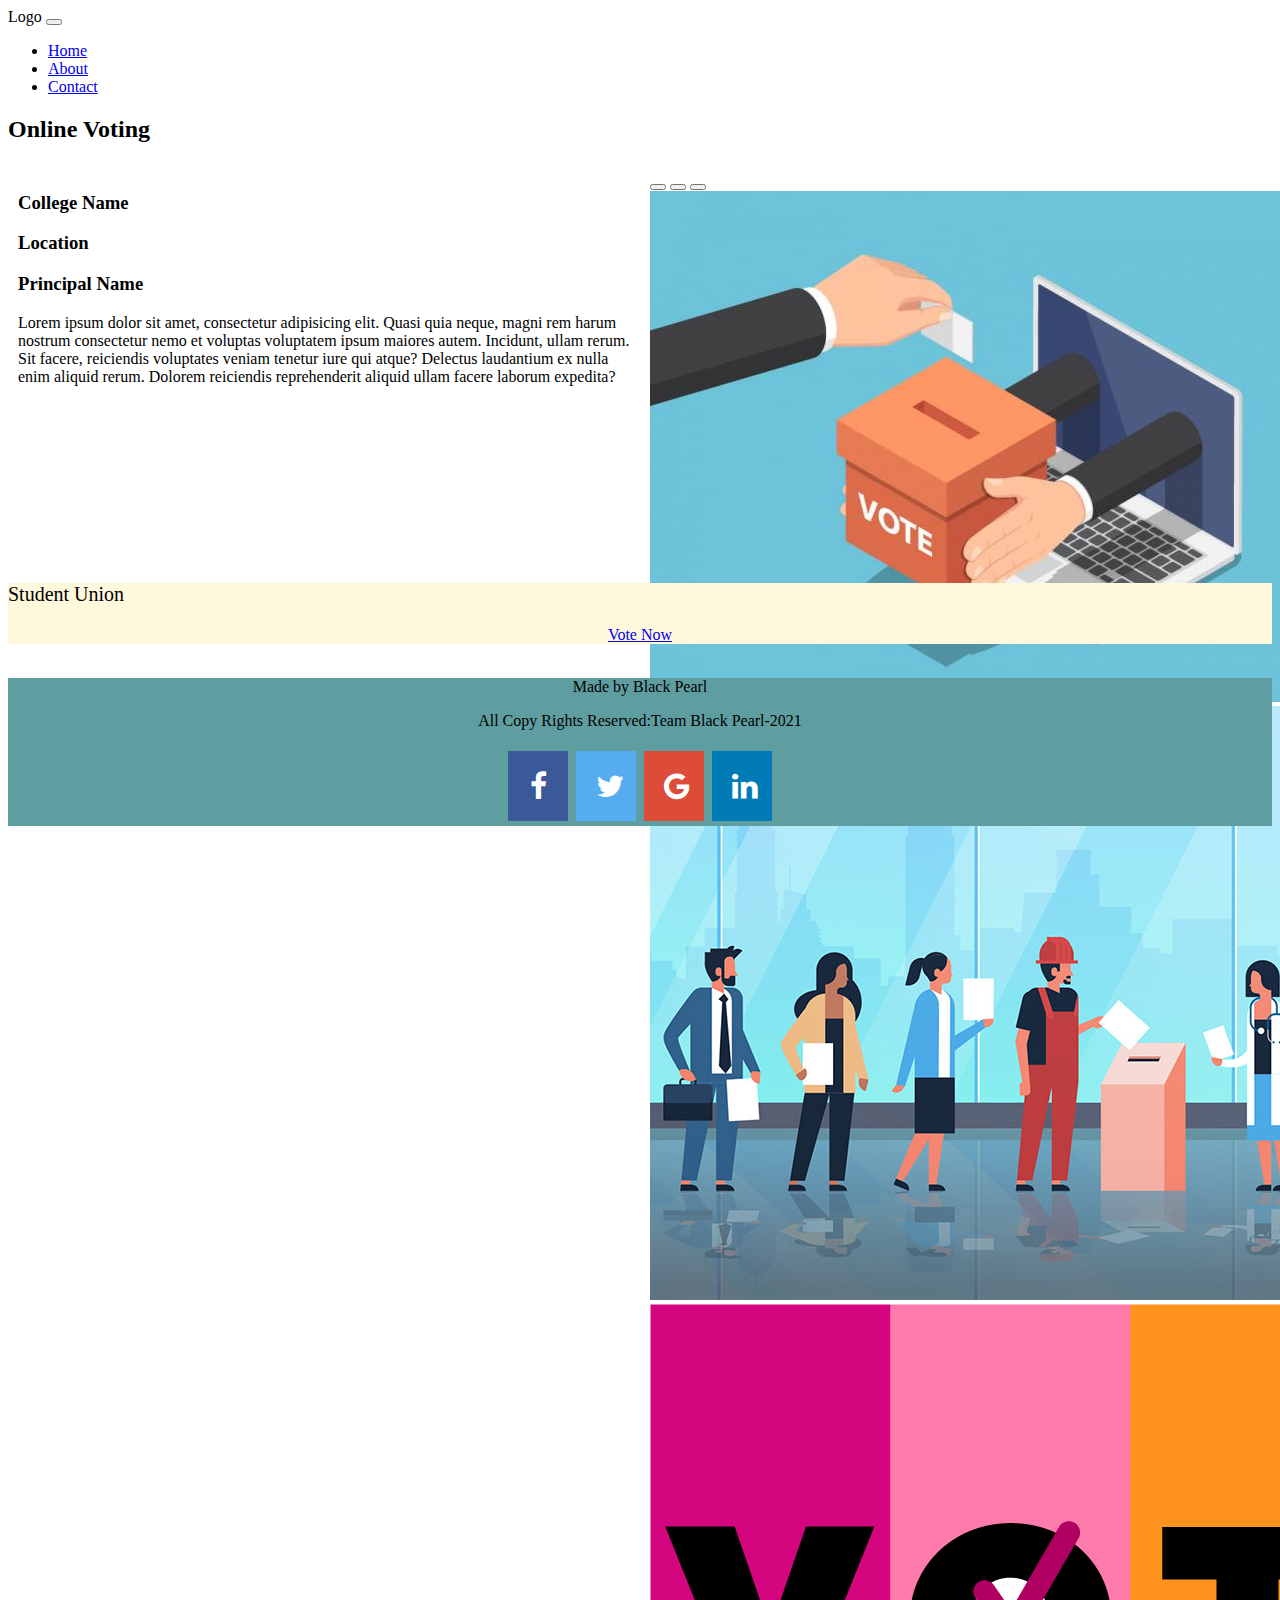
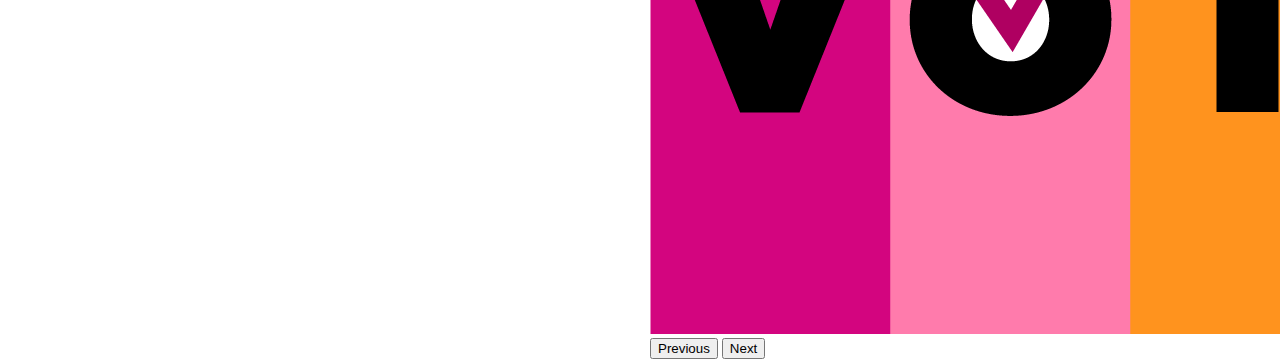
<file: index.html>
<!doctype html>
<html lang="en">
  <head>
    <!-- Required meta tags -->
    <meta charset="utf-8">
    <meta name="viewport" content="width=device-width, initial-scale=1">

    <!-- Bootstrap CSS -->
    <link href="https://cdn.jsdelivr.net/npm/bootstrap@5.0.0-beta3/dist/css/bootstrap.min.css" rel="stylesheet" integrity="sha384-eOJMYsd53ii+scO/bJGFsiCZc+5NDVN2yr8+0RDqr0Ql0h+rP48ckxlpbzKgwra6" crossorigin="anonymous">
    <link rel="stylesheet" href="https://cdnjs.cloudflare.com/ajax/libs/font-awesome/4.7.0/css/font-awesome.min.css">
    <link rel="stylesheet" href="style.css">

    <title>Online Voting</title>
  </head>
  <body>
    <nav class="navbar navbar-expand-lg navbar-light bg-light">
      <div class="container-fluid">
        <a class="navbar-brand">Logo</a>
        <button class="navbar-toggler" type="button" data-bs-toggle="collapse" data-bs-target="#navbarSupportedContent" aria-controls="navbarSupportedContent" aria-expanded="false" aria-label="Toggle navigation">
          <span class="navbar-toggler-icon"></span>
        </button>
        <div class="collapse navbar-collapse" id="navbarSupportedContent">
          <ul class="navbar-nav me-auto mb-2 mb-lg-0">
            <li class="nav-item">
              <a class="nav-link active" aria-current="page" href="#">Home</a>
            </li>
            <li class="nav-item">
              <a class="nav-link" href="./about/about.html">About</a>
            </li>
            <li class="nav-item">
              <a class="nav-link " href="./contact/contact.html" tabindex="-1" aria-disabled="true">Contact</a>
            </li>
          </ul>
            <h2 id="anil3">Online Voting</h2>
        </div>
      </div>
    </nav>
      <div class="container">
      <div class="row">
        <div class="column" >
           <h3>College Name</h3>
           <h3>Location</h3>
           <h3>Principal Name</h3>
           <p>Lorem ipsum dolor sit amet, consectetur adipisicing elit. Quasi quia neque, magni rem harum nostrum consectetur nemo et voluptas voluptatem ipsum maiores autem. Incidunt, ullam rerum. Sit facere, reiciendis voluptates veniam tenetur iure qui atque? Delectus laudantium ex nulla enim aliquid rerum. Dolorem reiciendis reprehenderit aliquid ullam facere laborum expedita?</p>
        </div>
        <div class="column" >
            <div id="carouselExampleCaptions" class="carousel slide" data-bs-ride="carousel">
                <div class="carousel-indicators">
                  <button type="button" data-bs-target="#carouselExampleCaptions" data-bs-slide-to="0" class="active" aria-current="true" aria-label="Slide 1"></button>
                  <button type="button" data-bs-target="#carouselExampleCaptions" data-bs-slide-to="1" aria-label="Slide 2"></button>
                  <button type="button" data-bs-target="#carouselExampleCaptions" data-bs-slide-to="2" aria-label="Slide 3"></button>
                </div>
                <div class="carousel-inner">
                  <div class="carousel-item active">
                    <img src="./img/vote1.jpg" class="d-block w-100" alt="Image">
                    <div class="carousel-caption d-none d-md-block">
                      
                    </div>
                  </div>
                  <div class="carousel-item">
                    <img src="./img/vote2.jpg" class="d-block w-100" alt="Image1">
                    <div class="carousel-caption d-none d-md-block">
                      
                    </div>
                  </div>
                  <div class="carousel-item">
                    <img src="./img/vote3.png" class="d-block w-100" alt="...">
                    <div class="carousel-caption d-none d-md-block">
                      
                    </div>
                  </div>
                </div>
                <button class="carousel-control-prev" type="button" data-bs-target="#carouselExampleCaptions" data-bs-slide="prev">
                  <span class="carousel-control-prev-icon" aria-hidden="true"></span>
                  <span class="visually-hidden">Previous</span>
                </button>
                <button class="carousel-control-next" type="button" data-bs-target="#carouselExampleCaptions" data-bs-slide="next">
                  <span class="carousel-control-next-icon" aria-hidden="true"></span>
                  <span class="visually-hidden">Next</span>
                </button>
              </div>
        </div>
      </div>
    </div>
  </div>
  <div class="container" id="anil">
    <p id="anil2">Student Union</p><span>
  <a href="./page1/ravindra.html" class="btn btn-success btn-lg me-md-2" type="button" >Vote Now</a>
</span>
  </div>
  &nbsp;
    <div class="footer">
      <p>Made by Black Pearl</p>
      <p>All Copy Rights Reserved:Team Black Pearl-2021</p>
      <a href="#" class="fa fa-facebook"></a>
<a href="#" class="fa fa-twitter"></a>
<a href="#" class="fa fa-google"></a>
<a href="#" class="fa fa-linkedin"></a>
    </div>

    <!-- Optional JavaScript; choose one of the two! -->

    <!-- Option 1: Bootstrap Bundle with Popper -->
    <script src="https://cdn.jsdelivr.net/npm/bootstrap@5.0.0-beta3/dist/js/bootstrap.bundle.min.js" integrity="sha384-JEW9xMcG8R+pH31jmWH6WWP0WintQrMb4s7ZOdauHnUtxwoG2vI5DkLtS3qm9Ekf" crossorigin="anonymous"></script>

    <!-- Option 2: Separate Popper and Bootstrap JS -->
    <!--
    <script src="https://cdn.jsdelivr.net/npm/@popperjs/core@2.9.1/dist/umd/popper.min.js" integrity="sha384-SR1sx49pcuLnqZUnnPwx6FCym0wLsk5JZuNx2bPPENzswTNFaQU1RDvt3wT4gWFG" crossorigin="anonymous"></script>
    <script src="https://cdn.jsdelivr.net/npm/bootstrap@5.0.0-beta3/dist/js/bootstrap.min.js" integrity="sha384-j0CNLUeiqtyaRmlzUHCPZ+Gy5fQu0dQ6eZ/xAww941Ai1SxSY+0EQqNXNE6DZiVc" crossorigin="anonymous"></script>
    -->
  </body>
</html>
</file>
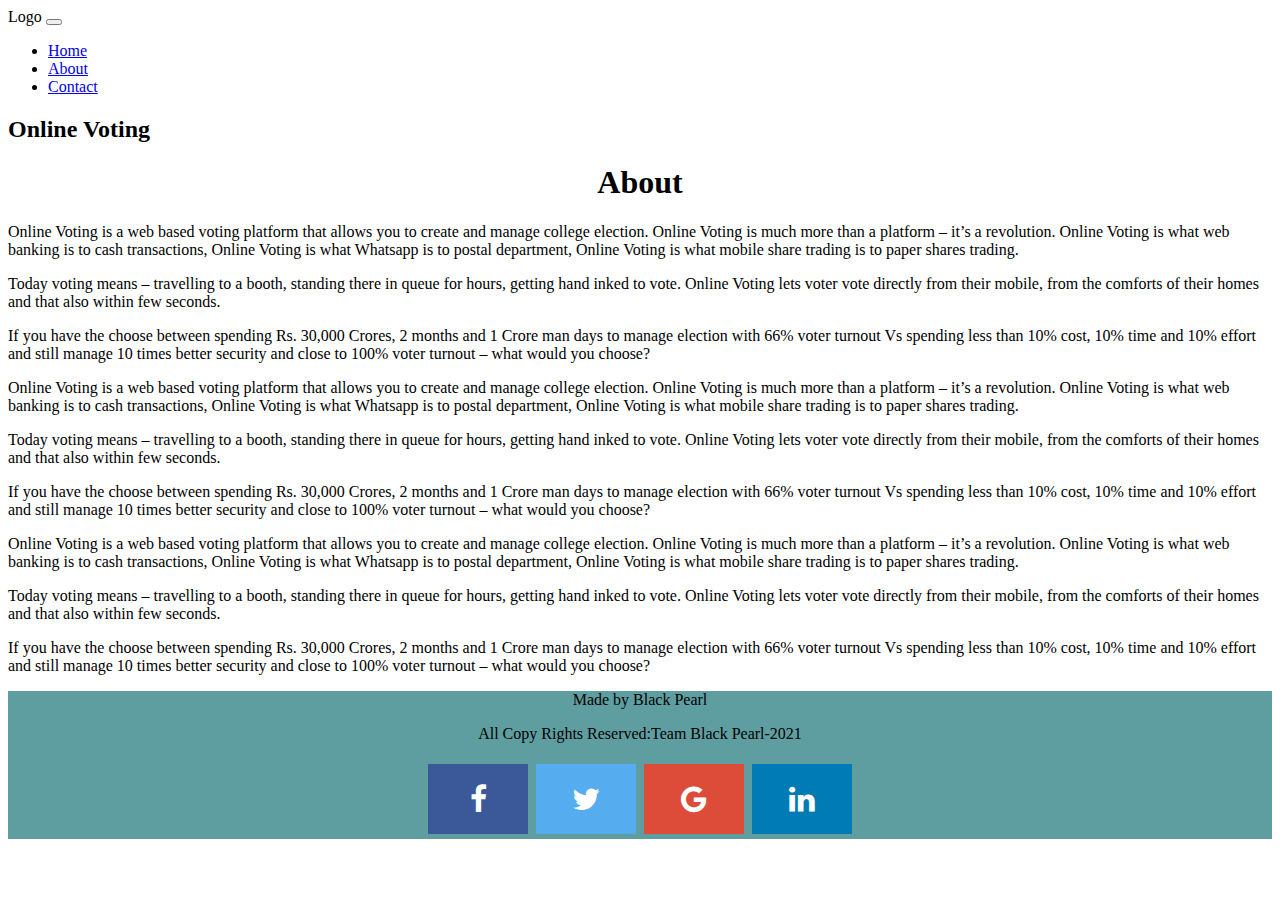
<file: about/about.html>
<!doctype html>
<html lang="en">
  <head>
    <!-- Required meta tags -->
    <meta charset="utf-8">
    <meta name="viewport" content="width=device-width, initial-scale=1">

    <!-- Bootstrap CSS -->
    <link href="https://cdn.jsdelivr.net/npm/bootstrap@5.0.0-beta3/dist/css/bootstrap.min.css" rel="stylesheet" integrity="sha384-eOJMYsd53ii+scO/bJGFsiCZc+5NDVN2yr8+0RDqr0Ql0h+rP48ckxlpbzKgwra6" crossorigin="anonymous">
    <link rel="stylesheet" href="https://cdnjs.cloudflare.com/ajax/libs/font-awesome/4.7.0/css/font-awesome.min.css">
    <link rel="stylesheet" href="./css/style.css">

    <title>About</title>
  </head>
  <body>
    
    <nav class="navbar navbar-expand-lg navbar-light bg-light">
      <div class="container-fluid">
        <a class="navbar-brand">Logo</a>
        <button class="navbar-toggler" type="button" data-bs-toggle="collapse" data-bs-target="#navbarSupportedContent" aria-controls="navbarSupportedContent" aria-expanded="false" aria-label="Toggle navigation">
          <span class="navbar-toggler-icon"></span>
        </button>
        <div class="collapse navbar-collapse" id="navbarSupportedContent">
          <ul class="navbar-nav me-auto mb-2 mb-lg-0">
            <li class="nav-item">
              <a class="nav-link active" aria-current="page" href="../index.html">Home</a>
            </li>
            <li class="nav-item">
              <a class="nav-link" href="#">About</a>
            </li>
            <li class="nav-item">
              <a class="nav-link " href="../contact/contact.html" tabindex="-1" aria-disabled="true">Contact</a>
            </li>
          </ul>
            <h2 id="anil3">Online Voting</h2>
        </div>
      </div>
    </nav>
    <!-- <h1>Hello, world!</h1> -->
    <div class="container">
        <center>
        <h1>About</h1></center>
        <p>Online Voting is a web based voting platform that allows you to create and manage college election. Online Voting is much more than a platform – it’s a revolution. Online Voting is what web banking is to cash transactions, Online Voting is what Whatsapp is to postal department, Online Voting is what mobile share trading is to paper shares trading.</p>

        <p>Today voting means – travelling to a booth, standing there in queue for hours, getting hand inked to vote. Online Voting lets voter vote directly from their mobile, from the comforts of their homes and that also within few seconds.</p>

        <p>If you have the choose between spending Rs. 30,000 Crores, 2 months and 1 Crore man days to manage election with 66% voter turnout Vs spending less than 10% cost, 10% time and 10% effort and still manage 10 times better security and close to 100% voter turnout – what would you choose?</p>
        <!-- <h1>About</h1> -->

        <p>Online Voting is a web based voting platform that allows you to create and manage college election. Online Voting is much more than a platform – it’s a revolution. Online Voting is what web banking is to cash transactions, Online Voting is what Whatsapp is to postal department, Online Voting is what mobile share trading is to paper shares trading.</p>

        <p>Today voting means – travelling to a booth, standing there in queue for hours, getting hand inked to vote. Online Voting lets voter vote directly from their mobile, from the comforts of their homes and that also within few seconds.</p>

        <p>If you have the choose between spending Rs. 30,000 Crores, 2 months and 1 Crore man days to manage election with 66% voter turnout Vs spending less than 10% cost, 10% time and 10% effort and still manage 10 times better security and close to 100% voter turnout – what would you choose?</p>
        
        <p>Online Voting is a web based voting platform that allows you to create and manage college election. Online Voting is much more than a platform – it’s a revolution. Online Voting is what web banking is to cash transactions, Online Voting is what Whatsapp is to postal department, Online Voting is what mobile share trading is to paper shares trading.</p>

        <p>Today voting means – travelling to a booth, standing there in queue for hours, getting hand inked to vote. Online Voting lets voter vote directly from their mobile, from the comforts of their homes and that also within few seconds.</p>

        <p>If you have the choose between spending Rs. 30,000 Crores, 2 months and 1 Crore man days to manage election with 66% voter turnout Vs spending less than 10% cost, 10% time and 10% effort and still manage 10 times better security and close to 100% voter turnout – what would you choose?</p>


    </div>

    <div class="footer">
        <p>Made by Black Pearl</p>
        <p>All Copy Rights Reserved:Team Black Pearl-2021</p>
        <a href="#" class="fa fa-facebook"></a>
  <a href="#" class="fa fa-twitter"></a>
  <a href="#" class="fa fa-google"></a>
  <a href="#" class="fa fa-linkedin"></a>
      </div>

    <!-- Optional JavaScript; choose one of the two! -->

    <!-- Option 1: Bootstrap Bundle with Popper -->
    <script src="https://cdn.jsdelivr.net/npm/bootstrap@5.0.0-beta3/dist/js/bootstrap.bundle.min.js" integrity="sha384-JEW9xMcG8R+pH31jmWH6WWP0WintQrMb4s7ZOdauHnUtxwoG2vI5DkLtS3qm9Ekf" crossorigin="anonymous"></script>

    <!-- Option 2: Separate Popper and Bootstrap JS -->
    <!--
    <script src="https://cdn.jsdelivr.net/npm/@popperjs/core@2.9.1/dist/umd/popper.min.js" integrity="sha384-SR1sx49pcuLnqZUnnPwx6FCym0wLsk5JZuNx2bPPENzswTNFaQU1RDvt3wT4gWFG" crossorigin="anonymous"></script>
    <script src="https://cdn.jsdelivr.net/npm/bootstrap@5.0.0-beta3/dist/js/bootstrap.min.js" integrity="sha384-j0CNLUeiqtyaRmlzUHCPZ+Gy5fQu0dQ6eZ/xAww941Ai1SxSY+0EQqNXNE6DZiVc" crossorigin="anonymous"></script>
    -->
  </body>
</html>
</file>
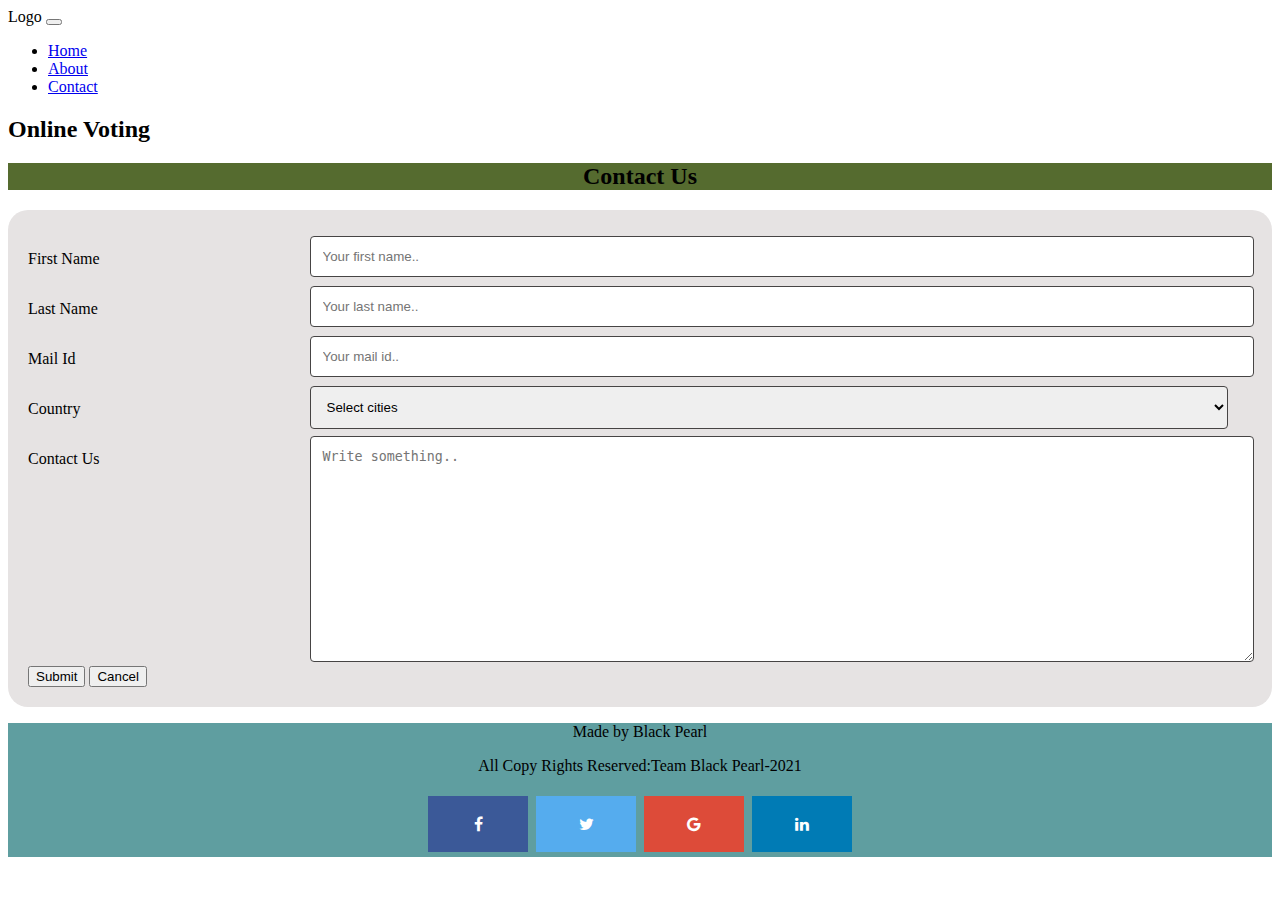
<file: contact/contact.html>
<!doctype html>
<html lang="en">
  <head>
    <!-- Required meta tags -->
    <meta charset="utf-8">
    <meta name="viewport" content="width=device-width, initial-scale=1">
    <link rel="stylesheet" href="./css/contact.css">
    <!-- Bootstrap CSS -->
    <link href="https://cdn.jsdelivr.net/npm/bootstrap@5.0.0-beta3/dist/css/bootstrap.min.css" rel="stylesheet" integrity="sha384-eOJMYsd53ii+scO/bJGFsiCZc+5NDVN2yr8+0RDqr0Ql0h+rP48ckxlpbzKgwra6" crossorigin="anonymous">
    <link rel="stylesheet" href="https://cdnjs.cloudflare.com/ajax/libs/font-awesome/4.7.0/css/font-awesome.min.css">

    <title>Contact Us</title>
  </head>
  <body>

<nav class="navbar navbar-expand-lg navbar-light bg-light">
      <div class="container-fluid">
        <a class="navbar-brand">Logo</a>
        <button class="navbar-toggler" type="button" data-bs-toggle="collapse" data-bs-target="#navbarSupportedContent" aria-controls="navbarSupportedContent" aria-expanded="false" aria-label="Toggle navigation">
          <span class="navbar-toggler-icon"></span>
        </button>
        <div class="collapse navbar-collapse" id="navbarSupportedContent">
          <ul class="navbar-nav me-auto mb-2 mb-lg-0">
            <li class="nav-item">
              <a class="nav-link active" aria-current="page" href="../index.html">Home</a>
            </li>
            <li class="nav-item">
              <a class="nav-link" href="../about/about.html">About</a>
            </li>
            <li class="nav-item">
              <a class="nav-link " href="#" tabindex="-1" aria-disabled="true">Contact</a>
            </li>
          </ul>
            <h2 id="anil3">Online Voting</h2>
        </div>
      </div>
    </nav>

<h2 id="hh">Contact Us</h2>   
<div class="container">    
   <form>    
    <div class="row">    
      <div class="col-25">    
        <label for="fname">First Name</label>    
      </div>    
      <div class="col-75">    
        <input type="text" id="fname" name="firstname" placeholder="Your first name..">    
      </div>    
    </div>    
    <div class="row">    
      <div class="col-25">    
        <label for="lname">Last Name</label>    
      </div>    
      <div class="col-75">    
        <input type="text" id="lname" name="lastname" placeholder="Your last name..">    
      </div>    
    </div>    
    <div class="row">    
        <div class="col-25">    
          <label for="email">Mail Id</label>    
        </div>    
        <div class="col-75">    
          <input type="email" id="email" name="mailid" placeholder="Your mail id..">    
        </div>    
      </div>    
    <div class="row">    
      <div class="col-25">    
        <label for="country">Country</label>    
      </div>    
      <div class="col-75">    
        <select id="country" name="country">    
            <option value="none">Select cities</option>    
          <option value="Lucknow">Lucknow</option>    
          <option value="Delhi">Delhi</option>    
          <option value="Mumbai">Mumbai</option>    
          <option value="Pune">Pune</option>    
          <option value="Bengaluru">Bengaluru</option>    
          <option value="Chennai">Chennai</option>    
          <option value="Kolkata">Kolkata</option>   
          <option value="Ahmedabad">Ahmedabad</option>    
          <option value="Hyderabad">Hyderabad</option> 
        </select>    
      </div>    
    </div>    
    <div class="row">    
      <div class="col-25">    
        <label for="contact us">Contact Us</label>    
      </div>    
      <div class="col-75">    
        <textarea id="subject" name="subject" placeholder="Write something.." style="height:200px"></textarea>    
      </div>    
    </div>    
    <div class="row"> 
      <div class="d-grid gap-2 d-md-flex justify-content-md-center">
        <button class="btn btn-primary me-md-2" type="button">Submit</button>
        <button class="btn btn-primary" type="button">Cancel</button>
      </div>
    </div>    
  </form>
</div>
 
  <div class="footer">
    <p>Made by Black Pearl</p>
    <p>All Copy Rights Reserved:Team Black Pearl-2021</p>
    <a href="#" class="fa fa-facebook"></a>
<a href="#" class="fa fa-twitter"></a>
<a href="#" class="fa fa-google"></a>
<a href="#" class="fa fa-linkedin"></a>
  </div>  

    <!-- Optional JavaScript; choose one of the two! -->

    <!-- Option 1: Bootstrap Bundle with Popper -->
    <script src="https://cdn.jsdelivr.net/npm/bootstrap@5.0.0-beta3/dist/js/bootstrap.bundle.min.js" integrity="sha384-JEW9xMcG8R+pH31jmWH6WWP0WintQrMb4s7ZOdauHnUtxwoG2vI5DkLtS3qm9Ekf" crossorigin="anonymous"></script>

    <!-- Option 2: Separate Popper and Bootstrap JS -->
    <!--
    <script src="https://cdn.jsdelivr.net/npm/@popperjs/core@2.9.1/dist/umd/popper.min.js" integrity="sha384-SR1sx49pcuLnqZUnnPwx6FCym0wLsk5JZuNx2bPPENzswTNFaQU1RDvt3wT4gWFG" crossorigin="anonymous"></script>
    <script src="https://cdn.jsdelivr.net/npm/bootstrap@5.0.0-beta3/dist/js/bootstrap.min.js" integrity="sha384-j0CNLUeiqtyaRmlzUHCPZ+Gy5fQu0dQ6eZ/xAww941Ai1SxSY+0EQqNXNE6DZiVc" crossorigin="anonymous"></script>
    -->
  </body>
</html>
</file>
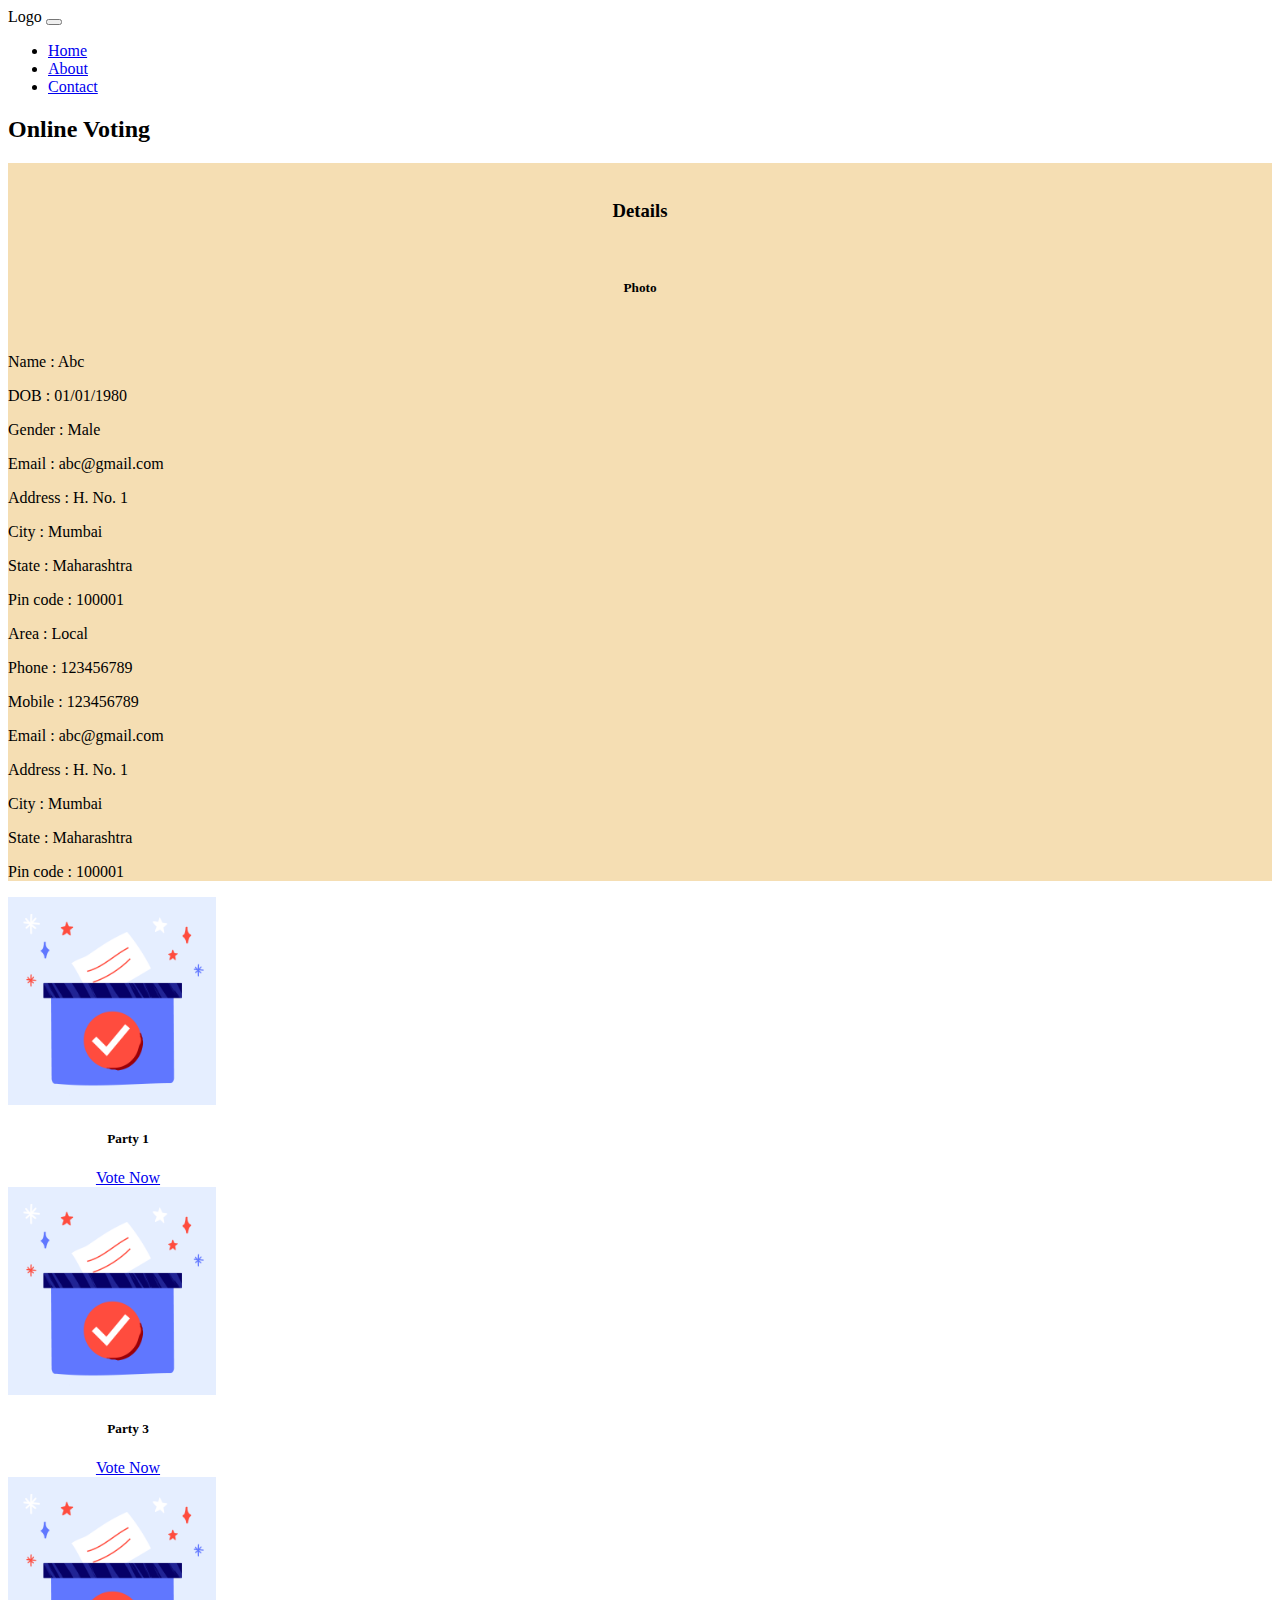
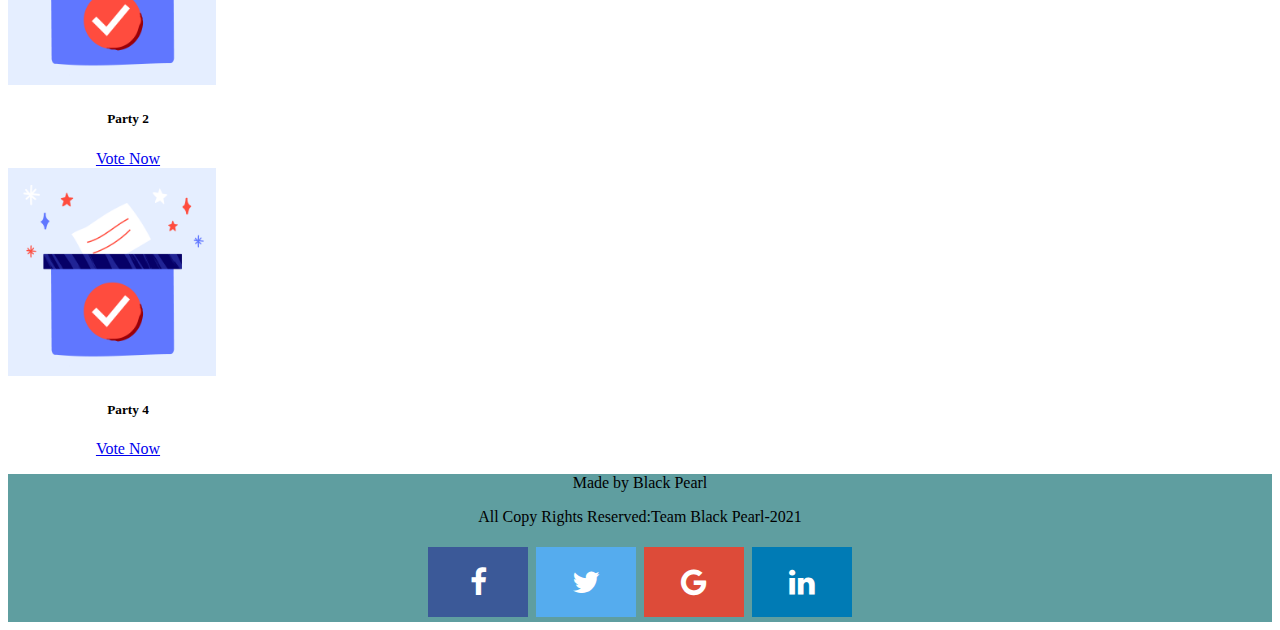
<file: lastpage/last.html>
<!doctype html>
<html lang="en">
  <head>
    <!-- Required meta tags -->
    <meta charset="utf-8">
    <meta name="viewport" content="width=device-width, initial-scale=1">

    <!-- Bootstrap CSS -->
    <link href="https://cdn.jsdelivr.net/npm/bootstrap@5.0.0-beta3/dist/css/bootstrap.min.css" rel="stylesheet" integrity="sha384-eOJMYsd53ii+scO/bJGFsiCZc+5NDVN2yr8+0RDqr0Ql0h+rP48ckxlpbzKgwra6" crossorigin="anonymous">
    <link rel="stylesheet" href="https://cdnjs.cloudflare.com/ajax/libs/font-awesome/4.7.0/css/font-awesome.min.css">
    <link rel="stylesheet" href="./style.css" class="rel">
    <title>Online Voting</title>
  </head>
  <body>
<nav class="navbar navbar-expand-lg navbar-light bg-light">
      <div class="container-fluid">
        <a class="navbar-brand">Logo</a>
        <button class="navbar-toggler" type="button" data-bs-toggle="collapse" data-bs-target="#navbarSupportedContent" aria-controls="navbarSupportedContent" aria-expanded="false" aria-label="Toggle navigation">
          <span class="navbar-toggler-icon"></span>
        </button>
        <div class="collapse navbar-collapse" id="navbarSupportedContent">
          <ul class="navbar-nav me-auto mb-2 mb-lg-0">
            <li class="nav-item">
              <a class="nav-link active" aria-current="page" href="../index.html">Home</a>
            </li>
            <li class="nav-item">
              <a class="nav-link active" href="../about/about.html">About</a>
            </li>
            <li class="nav-item ">
              <a class="nav-link active " href="../contact/contact.html" tabindex="-1" aria-disabled="true">Contact</a>
            </li>
          </ul>
            <h2 id="anil3">Online Voting</h2>
        </div>
      </div>
    </nav>

    <div class="container">
        <div class="row">
          <div class="col-sm one111">
            <!-- One of three columns -->
            <br>
            <center><h3>Details</h3> <br>
            <h5>Photo</h5></center>
            <br>

            <div class="container">
                <div class="row">
                  <div class="col-sm">
                    <!-- One of three columns -->
                    <p>Name : Abc</p>
            <p>DOB : 01/01/1980</p>
            <p>Gender : Male</p>
            <p>Email : abc@gmail.com</p>
            <p>Address : H. No. 1</p>
            <p>City : Mumbai</p>
            <p>State : Maharashtra</p>
            <p>Pin code : 100001</p>
                  </div>
                  <div class="col-sm">
                    <!-- One of three columns -->
                    <p>Area : Local</p>
                    <p>Phone : 123456789</p>
                    <p>Mobile : 123456789</p>
                    <p>Email : abc@gmail.com</p>
                    <p>Address : H. No. 1</p>
                    <p>City : Mumbai</p>
                    <p>State : Maharashtra</p>
                    <p>Pin code : 100001</p>
                    
                  </div>
                </div>
              </div>


            

          </div>
          <div class="col-sm">
            <!-- One of three columns -->

            <div class="container">
                <div class="row">
                  <div class="col-sm">
                    <!-- One of three columns -->
                    <div class="card" style="width: 15rem;">
                        <img src="../page1/img/one.png" class="card-img-top card11" alt="...">
                        <div class="card-body"><center>
                          <h5 class="card-title">Party 1 </h5>
                          <!-- <p class="card-text">Some quick example text to build on the card title and make up the bulk of the card's content.</p> -->
                          <a href="#" class="btn btn-primary">Vote Now</a></center>
                        </div>
                      </div>
                      <div class="card" style="width: 15rem;">
                        <img src="../page1/img/one.png" class="card-img-top card11" alt="...">
                        <div class="card-body"><center>
                          <h5 class="card-title">Party 3 </h5>
                          <!-- <p class="card-text">Some quick example text to build on the card title and make up the bulk of the card's content.</p> -->
                          <a href="#" class="btn btn-primary">Vote Now</a></center>
                        </div>
                      </div>
                    
                      
                  </div>
                  <div class="col-sm">
                    <!-- One of three columns -->
                    <div class="card" style="width: 15rem;">
                        <img src="../page1/img/one.png" class="card-img-top card11" alt="...">
                        <div class="card-body"><center>
                          <h5 class="card-title">Party 2 </h5>
                          <!-- <p class="card-text">Some quick example text to build on the card title and make up the bulk of the card's content.</p> -->
                          <a href="#" class="btn btn-primary">Vote Now</a></center>
                        </div>
                      </div>
                      <div class="card" style="width: 15rem;">
                        <img src="../page1/img/one.png" class="card-img-top card11" alt="...">
                        <div class="card-body"><center>
                          <h5 class="card-title">Party 4 </h5>
                          <!-- <p class="card-text">Some quick example text to build on the card title and make up the bulk of the card's content.</p> -->
                          <a href="#" class="btn btn-primary">Vote Now</a></center>
                        </div>
                      </div>
                    
                    
                  </div>
                </div>
              </div>


          </div>
          
        </div>
      </div>




      <div class="footer">
        <p>Made by Black Pearl</p>
        <p>All Copy Rights Reserved:Team Black Pearl-2021</p>
        <a href="#" class="fa fa-facebook"></a>
  <a href="#" class="fa fa-twitter"></a>
  <a href="#" class="fa fa-google"></a>
  <a href="#" class="fa fa-linkedin"></a>
      </div>
    <!-- Optional JavaScript; choose one of the two! -->

    <!-- Option 1: Bootstrap Bundle with Popper -->
    <script src="https://cdn.jsdelivr.net/npm/bootstrap@5.0.0-beta3/dist/js/bootstrap.bundle.min.js" integrity="sha384-JEW9xMcG8R+pH31jmWH6WWP0WintQrMb4s7ZOdauHnUtxwoG2vI5DkLtS3qm9Ekf" crossorigin="anonymous"></script>

    <!-- Option 2: Separate Popper and Bootstrap JS -->
    <!--
    <script src="https://cdn.jsdelivr.net/npm/@popperjs/core@2.9.1/dist/umd/popper.min.js" integrity="sha384-SR1sx49pcuLnqZUnnPwx6FCym0wLsk5JZuNx2bPPENzswTNFaQU1RDvt3wT4gWFG" crossorigin="anonymous"></script>
    <script src="https://cdn.jsdelivr.net/npm/bootstrap@5.0.0-beta3/dist/js/bootstrap.min.js" integrity="sha384-j0CNLUeiqtyaRmlzUHCPZ+Gy5fQu0dQ6eZ/xAww941Ai1SxSY+0EQqNXNE6DZiVc" crossorigin="anonymous"></script>
    -->
  </body>
</html>
</file>
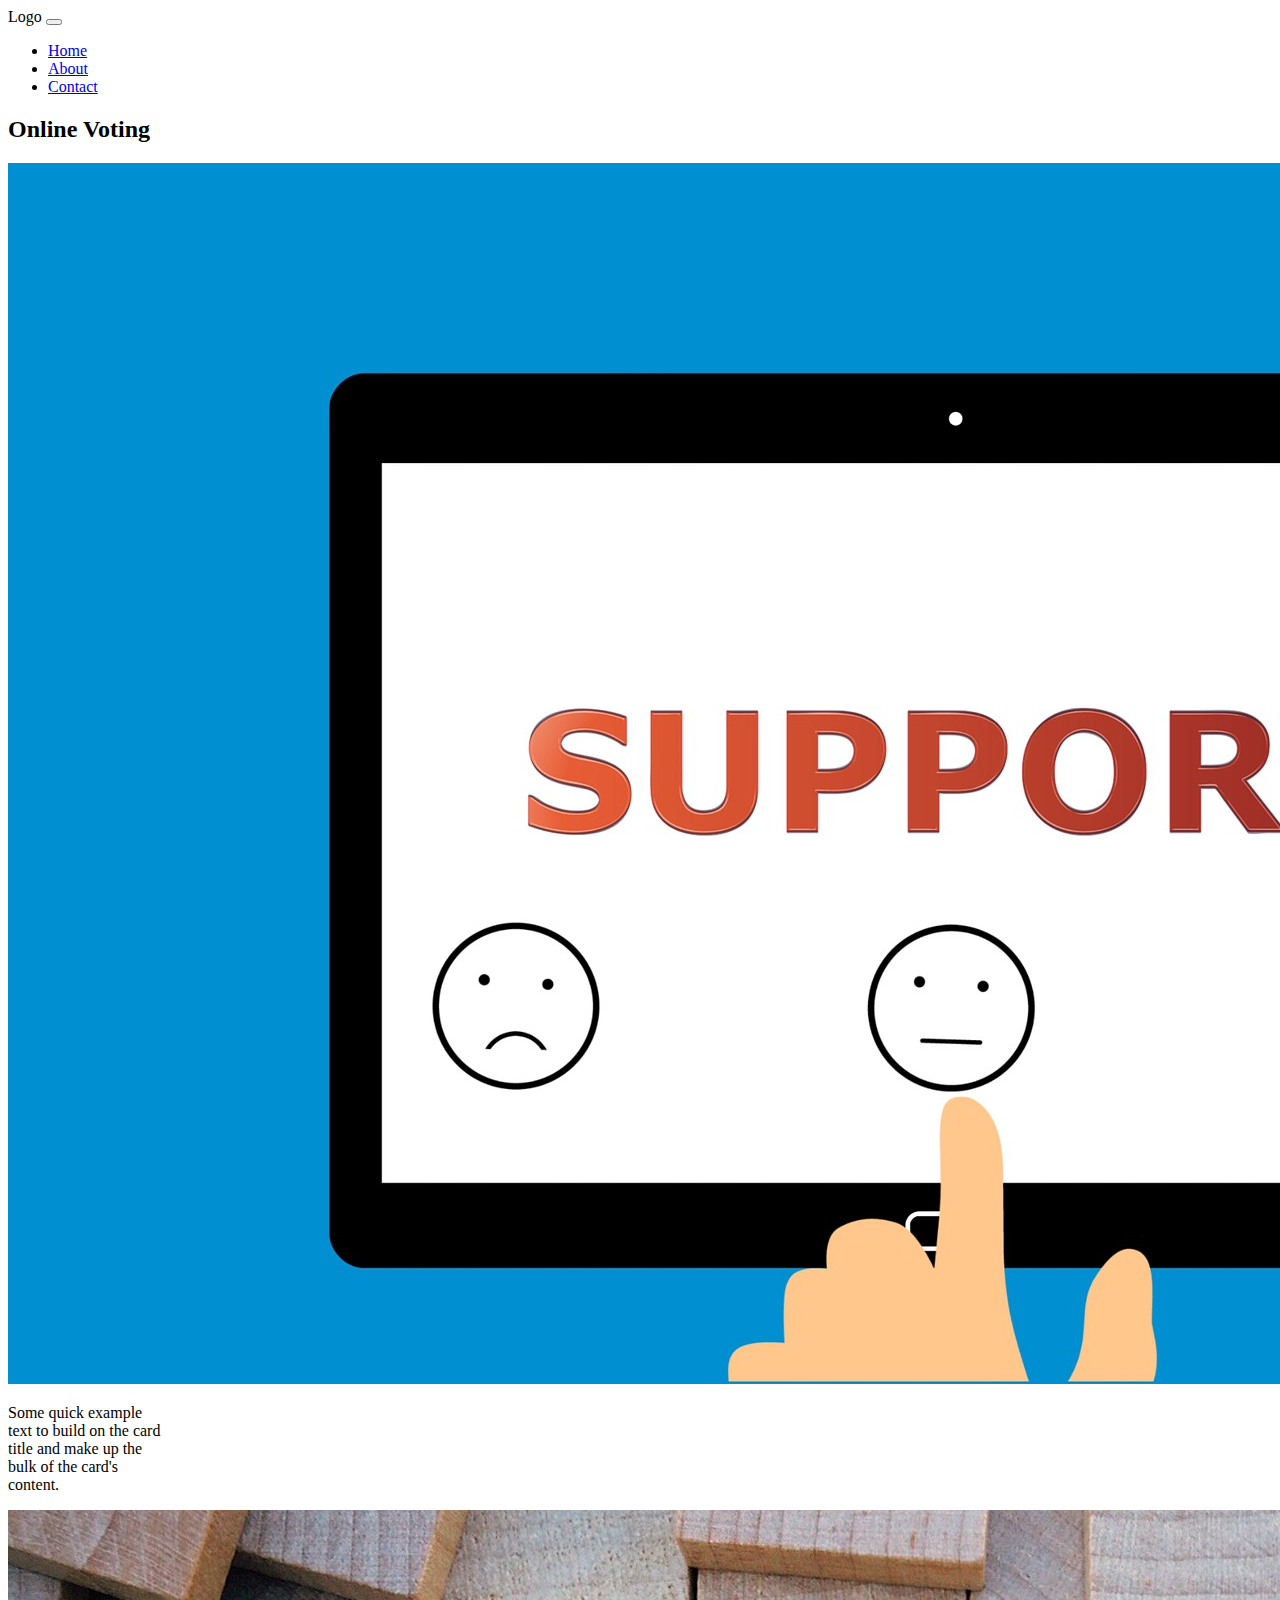
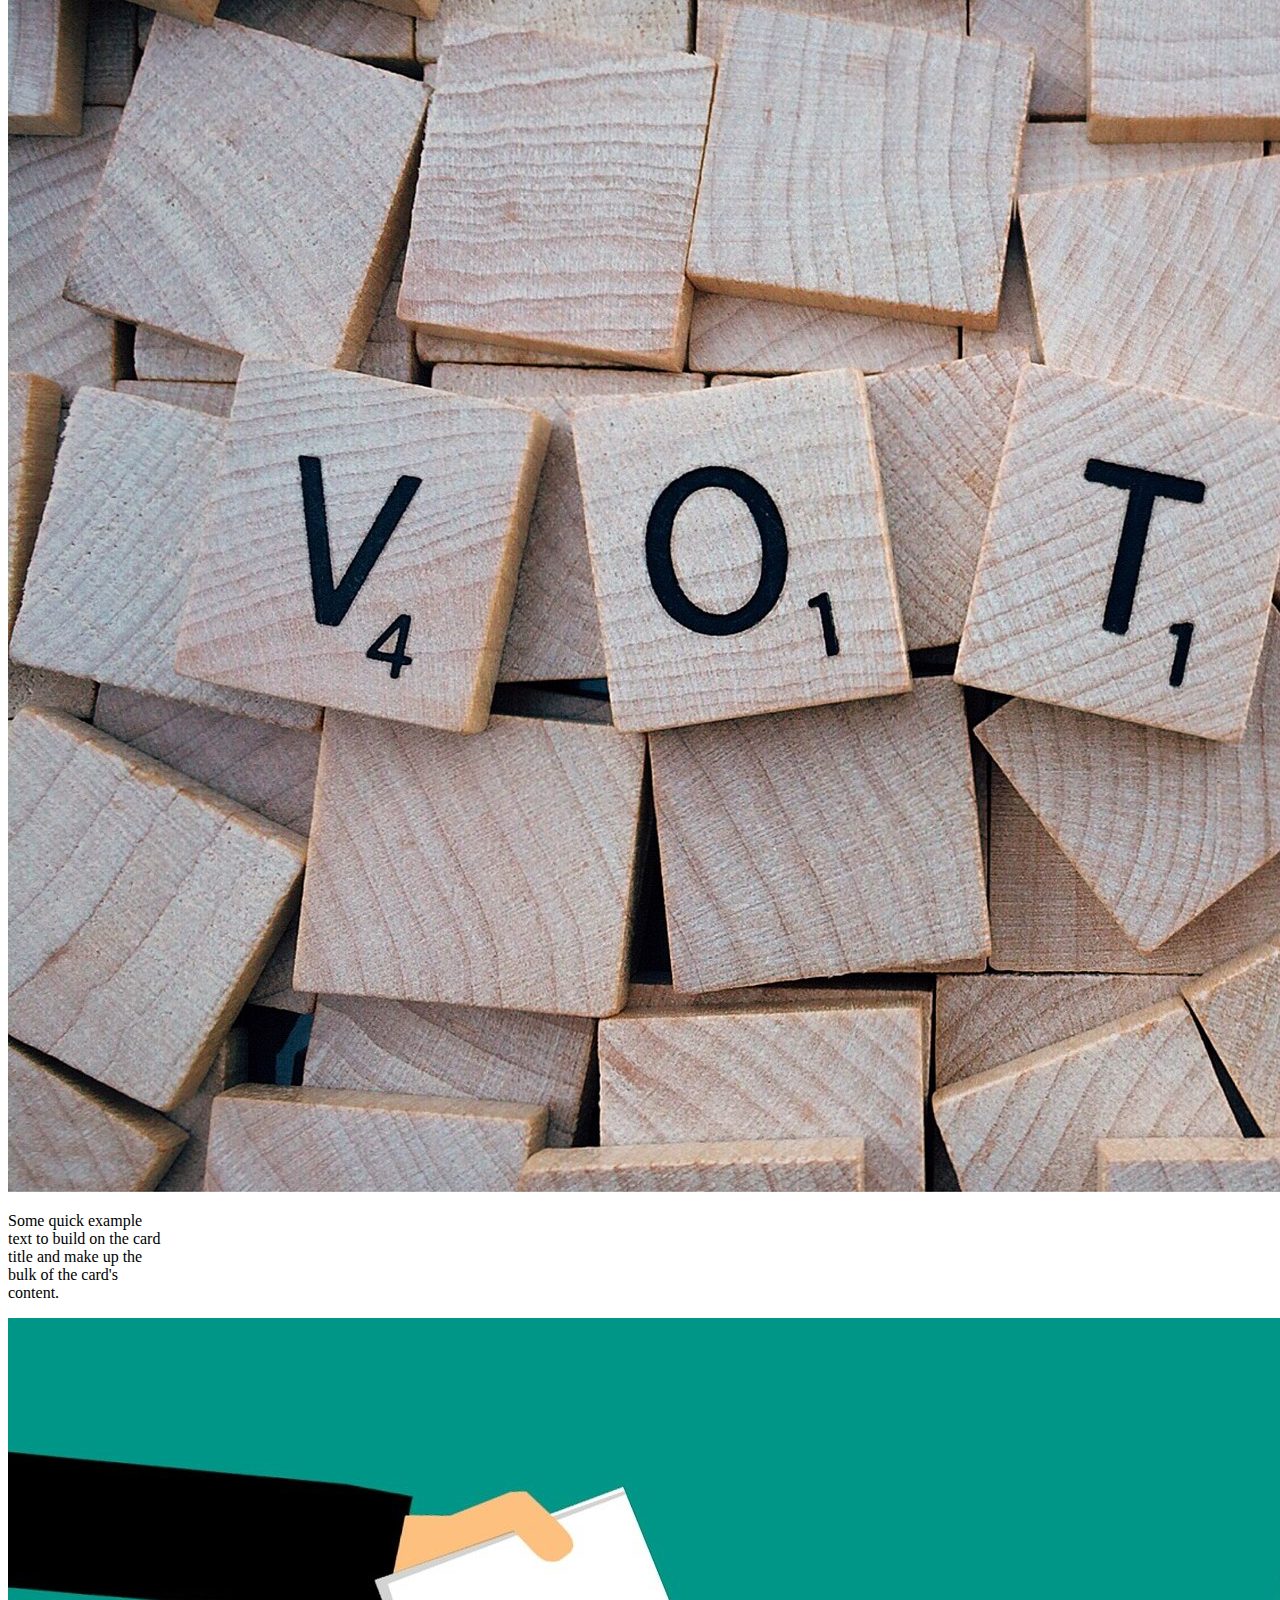
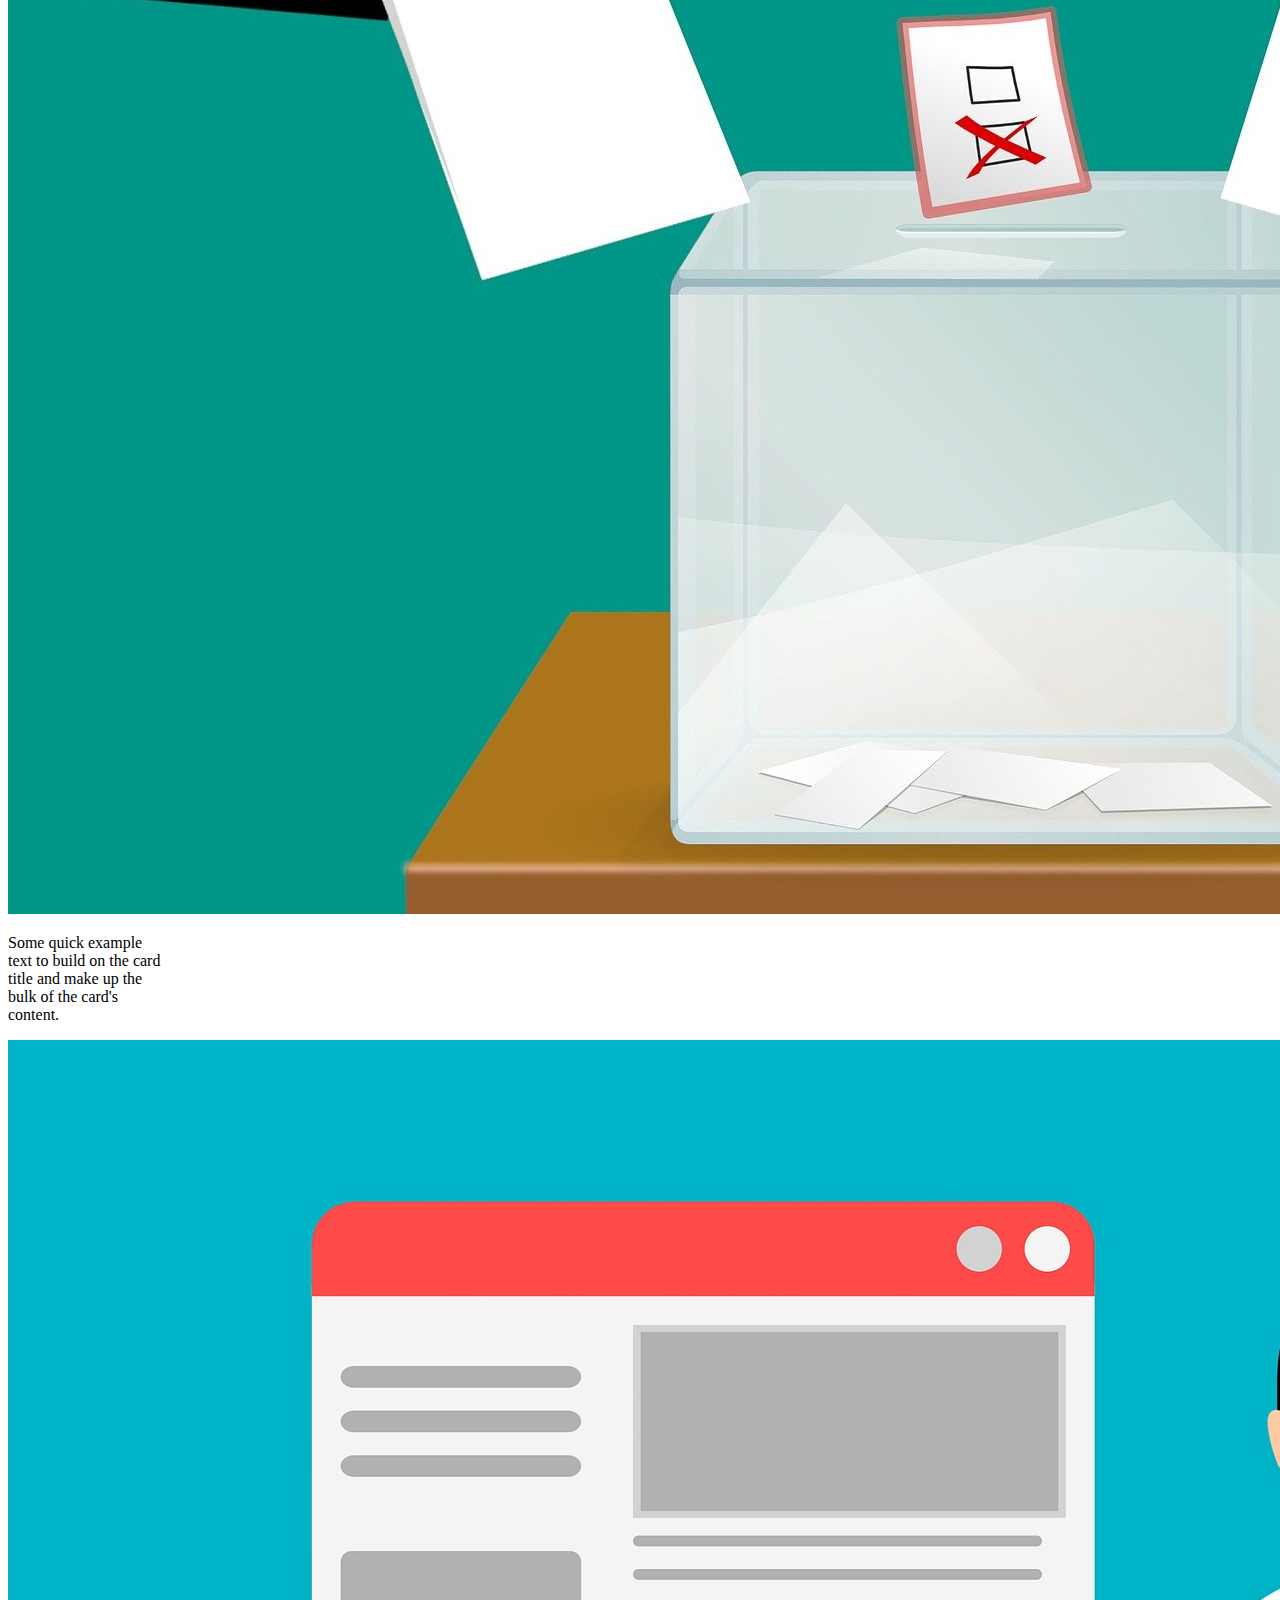
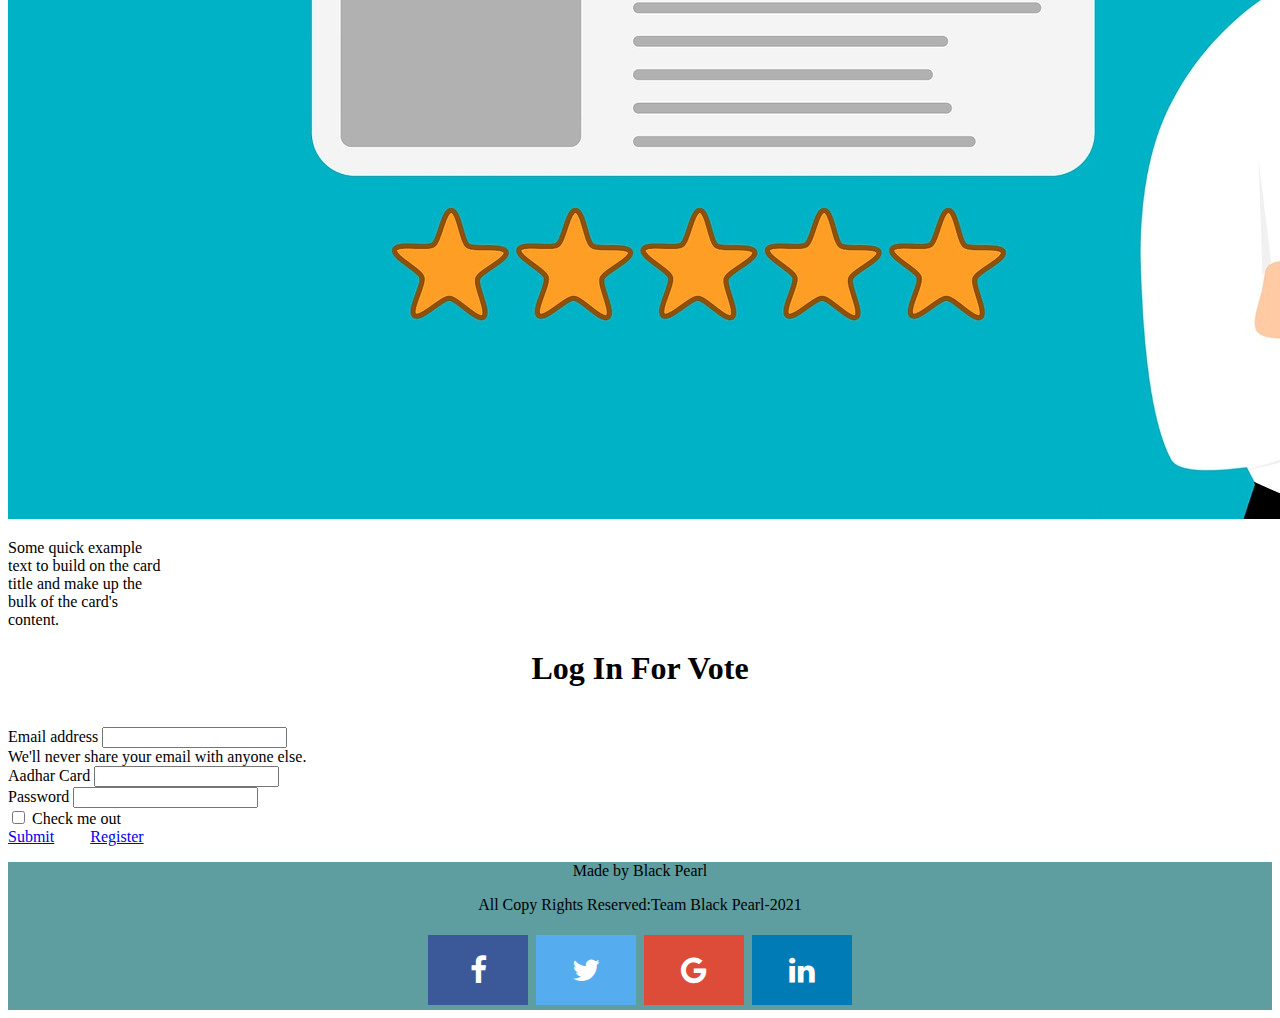
<file: page1/ravindra.html>
<!doctype html>
<html lang="en">
  <head>
    <!-- Required meta tags -->
    <meta charset="utf-8">
    <meta name="viewport" content="width=device-width, initial-scale=1">

    <!-- Bootstrap CSS -->
    <link href="https://cdn.jsdelivr.net/npm/bootstrap@5.0.0-beta3/dist/css/bootstrap.min.css" rel="stylesheet" integrity="sha384-eOJMYsd53ii+scO/bJGFsiCZc+5NDVN2yr8+0RDqr0Ql0h+rP48ckxlpbzKgwra6" crossorigin="anonymous">
    <link rel="stylesheet" href="https://cdnjs.cloudflare.com/ajax/libs/font-awesome/4.7.0/css/font-awesome.min.css">
    <link rel="stylesheet" href="./css/col.css" class="rel">
    <title>Online Voting</title>
  </head>
  <body>
<nav class="navbar navbar-expand-lg navbar-light bg-light">
      <div class="container-fluid">
        <a class="navbar-brand">Logo</a>
        <button class="navbar-toggler" type="button" data-bs-toggle="collapse" data-bs-target="#navbarSupportedContent" aria-controls="navbarSupportedContent" aria-expanded="false" aria-label="Toggle navigation">
          <span class="navbar-toggler-icon"></span>
        </button>
        <div class="collapse navbar-collapse" id="navbarSupportedContent">
          <ul class="navbar-nav me-auto mb-2 mb-lg-0">
            <li class="nav-item">
              <a class="nav-link active" aria-current="page" href="../index.html">Home</a>
            </li>
            <li class="nav-item">
              <a class="nav-link active" href="../about/about.html">About</a>
            </li>
            <li class="nav-item ">
              <a class="nav-link active " href="../contact/contact.html" tabindex="-1" aria-disabled="true">Contact</a>
            </li>
          </ul>
            <h2 id="anil3">Online Voting</h2>
        </div>
      </div>
    </nav>

    <div class="container px-4">
        <div class="row gx-5">
          <div class="col" >

           <div class="p-3 border bg-light">
            <div class="container px-4">
                <div class="row gx-5">
                  <div class="col" >
                   <div class="p-3 border bg-light"><div class="card" style="width: 10rem;">
                    <img src="./img/a.jpg" class="card-img-top" alt="...">
                    <div class="card-body">
                      <p class="card-text">Some quick example text to build on the card title and make up the bulk of the card's content.</p>
                    </div>
                  </div>
                </div>
                  </div>
                  <div class="col">
                    <div class="p-3 border bg-light"><div class="card" style="width: 10rem;">
                        <img src="./img/b.jpg" class="card-img-top" alt="...">
                        <div class="card-body">
                          <p class="card-text">Some quick example text to build on the card title and make up the bulk of the card's content.</p>
                        </div>
                      </div>
                    </div>
                  </div>
                </div>
              </div>
              <div class="container px-4">
                <div class="row gx-5">
                  <div class="col">
                   <div class="p-3 border bg-light"><div class="card" style="width: 10rem;">
                    <img src="./img/c.jpg" class="card-img-top" alt="...">
                    <div class="card-body">
                      <p class="card-text">Some quick example text to build on the card title and make up the bulk of the card's content.</p>
                    </div>
                  </div>
                </div>
                  </div>
                  <div class="col">
                    <div class="p-3 border bg-light"><div class="card" style="width: 10rem;">
                        <img src="./img/d.jpg" class="card-img-top" alt="...">
                        <div class="card-body">
                          <p class="card-text">Some quick example text to build on the card title and make up the bulk of the card's content.</p>
                        </div>
                      </div>
                    </div>
                  </div>
                </div>
              </div>
        </div>
          </div>

<!-- second column -->
<div class="col" >
            <div class="p-3 border bg-light"><center><h1>Log In For Vote</h1> </center> <br>
                <form>
                    <div class="mb-3">
                      <label for="exampleInputEmail1" class="form-label">Email address</label>
                      <input type="email" class="form-control" id="exampleInputEmail1" aria-describedby="emailHelp">
                      <div id="emailHelp" class="form-text">We'll never share your email with anyone else.</div>
                    </div>
                    <div class="mb-3">
                        <label for="exampleInputPassword1" class="form-label">Aadhar Card</label>
                        <input type="password" class="form-control" id="exampleInputPassword1">
                      </div>
                    <div class="mb-3">
                      <label for="exampleInputPassword1" class="form-label">Password</label>
                      <input type="password" class="form-control" id="exampleInputPassword1">
                    </div>
                    <div class="mb-3 form-check">
                      <input type="checkbox" class="form-check-input" id="exampleCheck1">
                      <label class="form-check-label" for="exampleCheck1">Check me out</label>
                    </div>
                    <!-- <button type="submit" class="btn btn-success">Submit</button> -->
                    <a class="btn btn-success" href="../lastpage/last.html" role="button">Submit</a>
                   &nbsp;&nbsp;&nbsp;&nbsp;&nbsp;&nbsp;&nbsp;
                   <!-- <button type="register" class="btn btn-danger" >Register</button> -->
                   <a class="btn btn-danger" href="#" role="button">Register</a>
               </div>
                  </form>
                
            </div>
          </div>
        </div>
      </div>





      <div class="footer">
        <p>Made by Black Pearl</p>
        <p>All Copy Rights Reserved:Team Black Pearl-2021</p>
        <a href="#" class="fa fa-facebook"></a>
  <a href="#" class="fa fa-twitter"></a>
  <a href="#" class="fa fa-google"></a>
  <a href="#" class="fa fa-linkedin"></a>
      </div>
    <!-- Optional JavaScript; choose one of the two! -->

    <!-- Option 1: Bootstrap Bundle with Popper -->
    <script src="https://cdn.jsdelivr.net/npm/bootstrap@5.0.0-beta3/dist/js/bootstrap.bundle.min.js" integrity="sha384-JEW9xMcG8R+pH31jmWH6WWP0WintQrMb4s7ZOdauHnUtxwoG2vI5DkLtS3qm9Ekf" crossorigin="anonymous"></script>

    <!-- Option 2: Separate Popper and Bootstrap JS -->
    <!--
    <script src="https://cdn.jsdelivr.net/npm/@popperjs/core@2.9.1/dist/umd/popper.min.js" integrity="sha384-SR1sx49pcuLnqZUnnPwx6FCym0wLsk5JZuNx2bPPENzswTNFaQU1RDvt3wT4gWFG" crossorigin="anonymous"></script>
    <script src="https://cdn.jsdelivr.net/npm/bootstrap@5.0.0-beta3/dist/js/bootstrap.min.js" integrity="sha384-j0CNLUeiqtyaRmlzUHCPZ+Gy5fQu0dQ6eZ/xAww941Ai1SxSY+0EQqNXNE6DZiVc" crossorigin="anonymous"></script>
    -->
  </body>
</html>
</file>
<file: style.css>
* {
    box-sizing: border-box;
  }
  
  /* Create two equal columns that floats next to each other */
  .column {
    float: left;
    width: 50%;
    padding: 10px;
    height: 400px; /* Should be removed. Only for demonstration */
  }
  
  /* Clear floats after the columns */
  .row:after {
    content: "";
    display: table;
    clear: both;
  }
  #anil {
    position: relative;
    left: 0;
    bottom: 0;
    background-color:cornsilk;
    color: black;
    text-align:center;
 }
 #anil2{
   text-align: left;
   align-items: baseline;
   font-size: 20px;
 }
  .footer {
    position: relative;
    left: 0;
    bottom: 0;
    width: 100%;
    height: 35%;
    background-color: cadetblue;
    color: black;
    text-align: center;
 }
 .fa {
  padding: 20px;
  font-size: 30px;
  width: 60px;
  text-align: center;
  text-decoration: none;
  margin: 5px 2px;
}
 .fa:hover {
  opacity: 0.7;
}

.fa-facebook {
background: #3B5998;
color: white;
}

.fa-twitter {
background: #55ACEE;
color: white;
}

.fa-google {
background: #dd4b39;
color: white;
}

.fa-linkedin {
background: #007bb5;
color: white;
}
#anil3{
   font-family: 'Times New Roman', Times, serif;
}
</file>
<file: about/css/style.css>
.footer {
    position: relative;
    left: 0;
    bottom: 0;
    width: 100%;
    background-color: cadetblue;
    color: black;
    text-align: center;
 }
 .fa {
  padding: 20px;
  font-size: 30px;
  width: 60px;
  text-align: center;
  text-decoration: none;
  margin: 5px 2px;
}
 .fa:hover {
  opacity: 0.7;
}
.fa-facebook {
background: #3B5998;
color: white;
}
.fa-twitter {
background: #55ACEE;
color: white;
}
.fa-google {
background: #DD4B39;
color: white;
}
.fa-linkedin {
background: #007BB5;
color: white;
}
</file>
<file: contact/css/contact.css>
.container{    
    box-sizing: border-box;    
  }    
      
  input[type=text], select, textarea {    
    width: 100%;    
    padding: 12px;    
    border: 1px solid rgb(70, 68, 68);    
    border-radius: 4px;    
    resize: vertical;    
  }    
  input[type=email], select, textarea {    
    width: 100%;    
    padding: 12px;    
    border: 1px solid rgb(70, 68, 68);    
    border-radius: 4px;    
    resize: vertical;    
  }    
      
  label {    
    padding: 12px 12px 12px 0;    
    display: inline-block;    
  }    
      
  input[type=submit] {    
    background-color: rgb(24, 68, 163);    
    color: white;    
    padding: 12px 20px;    
    border: none;    
    border-radius: 4px;    
    cursor: pointer;    
    float: right;    
  }    
      
  input[type=submit]:hover {    
    background-color: #063470;    
  }    
      
  .container {    
    border-radius: 20px;    
    background-color: #e6e3e3;    
    padding: 20px;    
  }    
      
  .col-25 {    
    float: left;    
    width: 23%;    
    margin-top: 8px;    
  }    
      
  .col-75 {    
    float: left;    
    width: 75%;    
    margin-top: 6px;    
  }    
      
  /* Clear floats after the columns */    
  .row:after {    
    content: "";    
    display: table;    
    clear: both;    
  }   
  .row:after {
      margin-left: 45px;
  }


  #nav1{
    color:#fff;
    font-size: 20px;
  }
  #nav2{
    color:#fff;
    font-size: 20px;
  }
  #nav22{
    color:#fff;
    font-size: 20px;
  }
  #nav3{
    color:#fff;
    font-size: 20px;
  }
  #nav4{
    color:#fff;
    font-size: 20px; 
  }
  .dropdown:hover{
   border:6px solid #0a5b9cbd;
  }
  .dropdown-menu{
    background-color: darkkhaki;
  }
  .dropdown:hover>.dropdown-menu{
    display: block;
  }
  #nav1:hover{
    border:6px solid #0a5b9cbd;
  }
  #nav2:hover{
    border:6px solid #0a5b9cbd;
  }
  #nav3:hover{
    border:6px solid #0a5b9cbd;
  }
  #nav22:hover{
    border:6px solid #0a5b9cbd;
  }
  
  #hh{
    text-align:center ;
    background-color:darkolivegreen;
  }

  .footer {
    position: relative;
    left: 0;
    bottom: 0;
    width: 100%;
    background-color: cadetblue;
    color: black;
    text-align: center;
 }
 .fa {
  padding: 20px;
  font-size: 30px;
  width: 60px;
  text-align: center;
  text-decoration: none;
  margin: 5px 2px;
}
 .fa:hover {
  opacity: 0.7;
}
.fa-facebook {
background: #3B5998;
color: white;
}
.fa-twitter {
background: #55ACEE;
color: white;
}
.fa-google {
background: #DD4B39;
color: white;
}
.fa-linkedin {
background: #007BB5;
color: white;
}
#anil3{
  font-family: 'Times New Roman', Times, serif;
 }
</file>
<file: lastpage/style.css>
#anil3{
    font-family: 'Times New Roman', Times, serif;
 }



 .footer {
    position: relative;
    left: 0;
    bottom: 0;
    width: 100%;
    background-color: cadetblue;
    color: black;
    text-align: center;
 }
 .fa {
  padding: 20px;
  font-size: 30px;
  width: 60px;
  text-align: center;
  text-decoration: none;
  margin: 5px 2px;
}
 .fa:hover {
  opacity: 0.7;
}
.fa-facebook {
background: #3B5998;
color: white;
}
.fa-twitter {
background: #55ACEE;
color: white;
}
.fa-google {
background: #DD4B39;
color: white;
}
.fa-linkedin {
background: #007BB5;
color: white;
}

.card11{
   height: 13rem;
}

.one111{
   background-color: wheat;
}
</file>
<file: page1/css/col.css>
#anil3{
    font-family: 'Times New Roman', Times, serif;
 }



 .footer {
    position: relative;
    left: 0;
    bottom: 0;
    width: 100%;
    background-color: cadetblue;
    color: black;
    text-align: center;
 }
 .fa {
  padding: 20px;
  font-size: 30px;
  width: 60px;
  text-align: center;
  text-decoration: none;
  margin: 5px 2px;
}
 .fa:hover {
  opacity: 0.7;
}
.fa-facebook {
background: #3B5998;
color: white;
}
.fa-twitter {
background: #55ACEE;
color: white;
}
.fa-google {
background: #DD4B39;
color: white;
}
.fa-linkedin {
background: #007BB5;
color: white;
}
</file>
